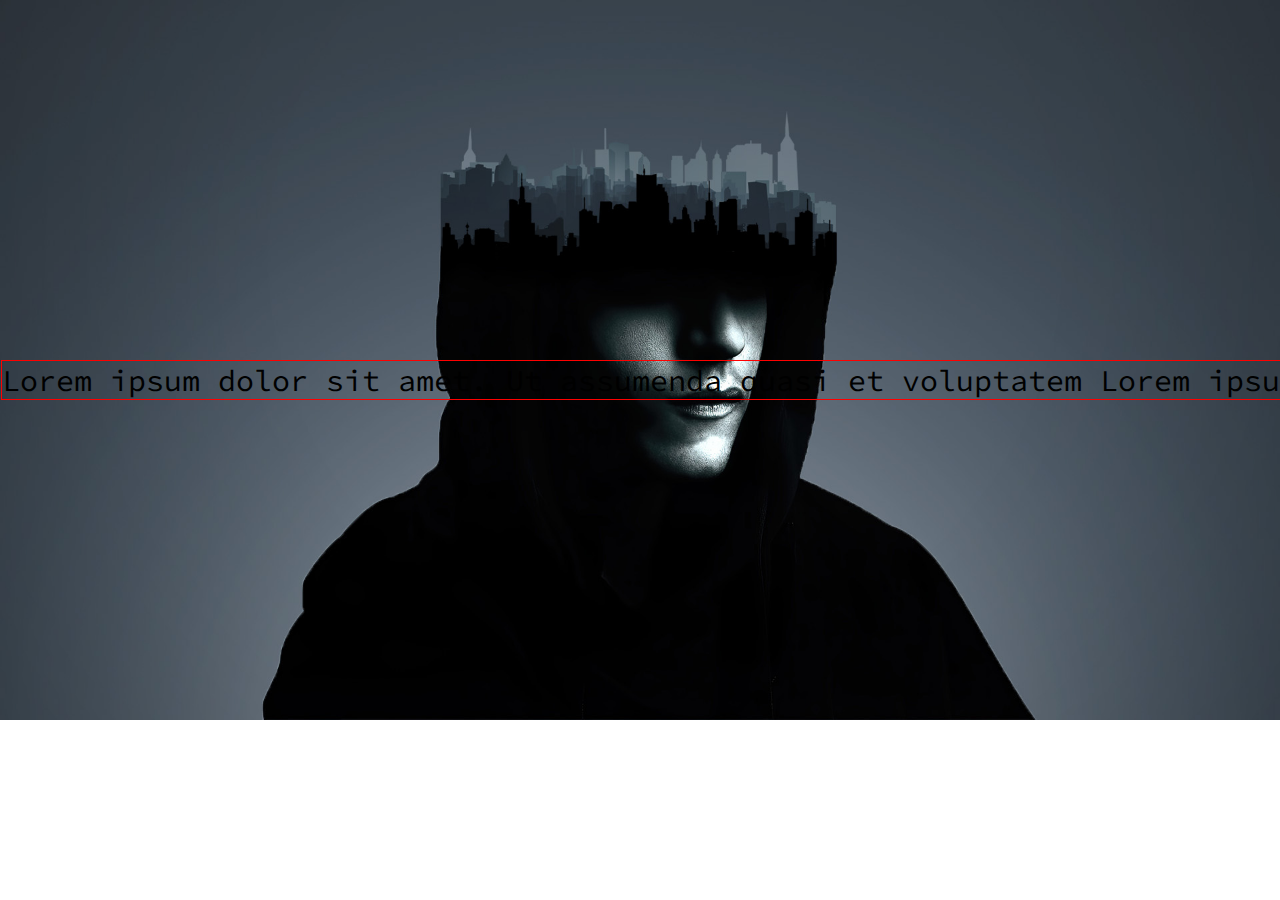
<file: SHOWReel_2023/accueil.html>
<!DOCTYPE html>
<html lang="en">
<head>
    <meta charset="UTF-8">
    <meta http-equiv="X-UA-Compatible" content="IE=edge">
    <meta name="viewport" content="width=device-width, initial-scale=1.0, maximum-scale=1.0, user-scalable=0">
    <link rel="preconnect" href="https://fonts.googleapis.com">
    <link rel="preconnect" href="https://fonts.gstatic.com" crossorigin>
    <link href="https://fonts.googleapis.com/css2?family=Source+Code+Pro:wght@300&display=swap" rel="stylesheet">
    <link rel="stylesheet" href="./Css/accueil/style.css">
    <title>Acceuil - Mr Robot</title>
</head>
<body>
    <figure class="BG">
        <img src="./images/ElliotBG.jpg" alt="Gradient background">
    </figure>
    <div class="scrolltext">
        <span class="txt t1">Lorem ipsum dolor sit amet. Ut assumenda quasi et voluptatem&nbsp;</span>
        <span class="txt t2">Lorem ipsum dolor sit amet. Ut assumenda quasi et voluptatem&nbsp;</span>
        <span class="txt t3">Lorem ipsum dolor sit amet. Ut assumenda quasi et voluptatem&nbsp;</span>
    </div>
</body>
</html>
</file>
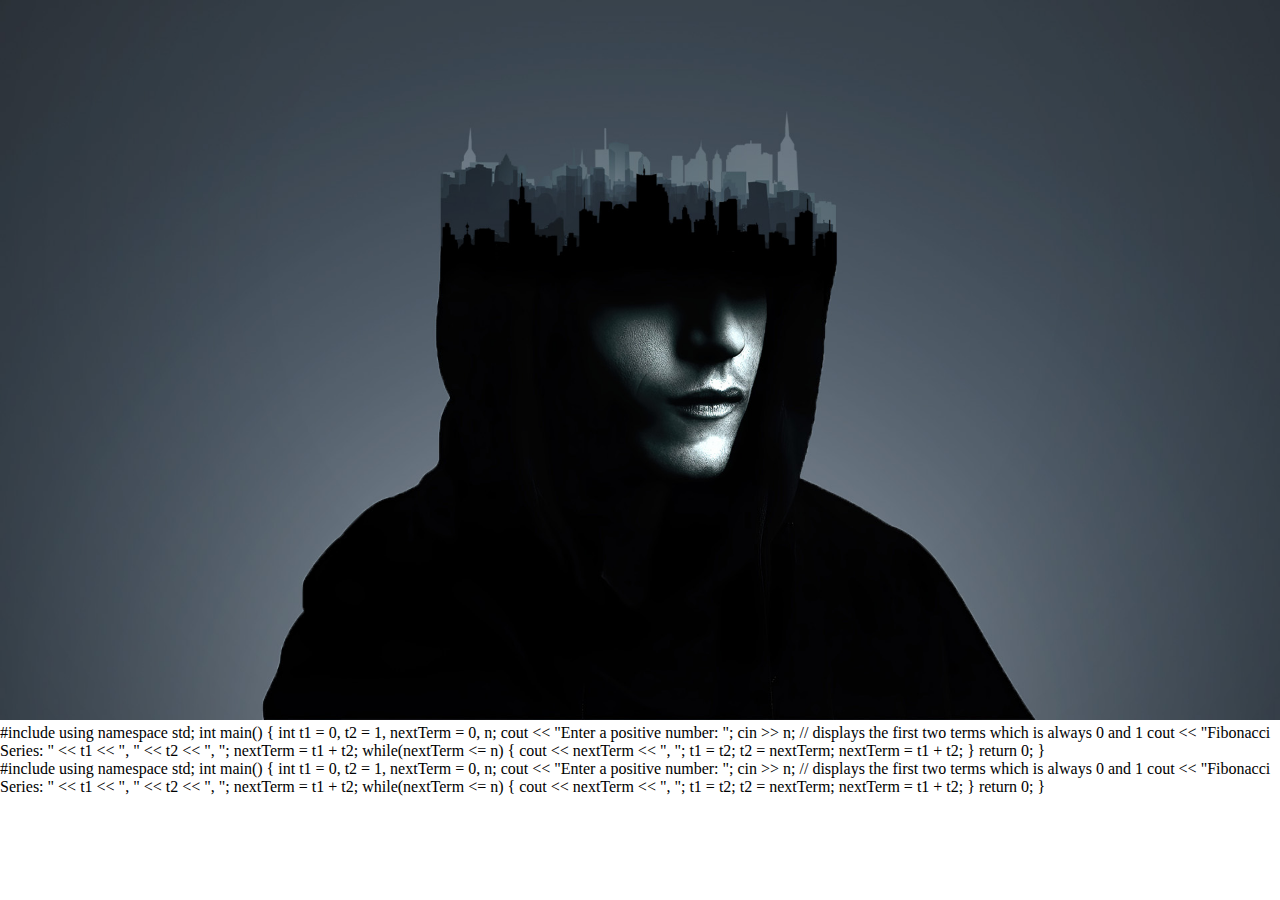
<file: SHOWReel_2023/test_accueil.html>
<!DOCTYPE html>
<html lang="en">
<head>
    <meta charset="UTF-8">
    <meta http-equiv="X-UA-Compatible" content="IE=edge">
    <meta name="viewport" content="width=device-width, initial-scale=1.0">
    <link rel="preconnect" href="https://fonts.googleapis.com">
    <link rel="preconnect" href="https://fonts.gstatic.com" crossorigin>
    <link href="https://fonts.googleapis.com/css2?family=Source+Code+Pro:wght@300&display=swap" rel="stylesheet">
    <link rel="stylesheet" href="./Css/accueil/style.css">
    <title>Acceuil - Mr Robot</title>
</head>
<body>
    <main>
        <div class="mainbloc">
            <figure>
                <img src="./images/ElliotBG.jpg">
                <p class="scrollcode">
                    <span>
                        #include <iostream>
                            using namespace std;
                            
                            int main() {
                                int t1 = 0, t2 = 1, nextTerm = 0, n;
                            
                                cout << "Enter a positive number: ";
                                cin >> n;
                            
                                // displays the first two terms which is always 0 and 1
                                cout << "Fibonacci Series: " << t1 << ", " << t2 << ", ";
                            
                                nextTerm = t1 + t2;
                            
                                while(nextTerm <= n) {
                                    cout << nextTerm << ", ";
                                    t1 = t2;
                                    t2 = nextTerm;
                                    nextTerm = t1 + t2;
                                }
                                return 0;
                            }    
                    </span>
                </p>
                <p class="scrollcode scrollcode">
                    <span> #include <iostream>
                        using namespace std;
                        
                        int main() {
                            int t1 = 0, t2 = 1, nextTerm = 0, n;
                        
                            cout << "Enter a positive number: ";
                            cin >> n;
                        
                            // displays the first two terms which is always 0 and 1
                            cout << "Fibonacci Series: " << t1 << ", " << t2 << ", ";
                        
                            nextTerm = t1 + t2;
                        
                            while(nextTerm <= n) {
                                cout << nextTerm << ", ";
                                t1 = t2;
                                t2 = nextTerm;
                                nextTerm = t1 + t2;
                            }
                            return 0;
                        } 
                    </span>
                </p>
            </figure>
        </div>
    </main>
</body>
</html>
</file>
<file: SHOWReel_2023/Css/accueil/style.css>
*{
    width: 100%;
    margin: 0;
    padding: 0;
}

body{
    overflow-x: hidden;
    position: relative;
}

.BG{
    width: 100%;

}

.BG img{
    vertical-align: top;

}

.scrolltext{
    position: absolute;
    display: flex;
    top:50%;
    left:1px;
    border: solid red 1px;
}

.txt{
    white-space: nowrap;
    font-size: 30px;
    font-family: 'Source Code Pro', monospace;
    animation: Scroll 10s linear infinite;
}

@keyframes Scroll {
    0%{
        transform: translateX(-200%);
    }
    100%{
        transform: translateX(0%);
    }
}

/* .t2{
    color:red;
}

.t3{
    color:blue;
} */
</file>
